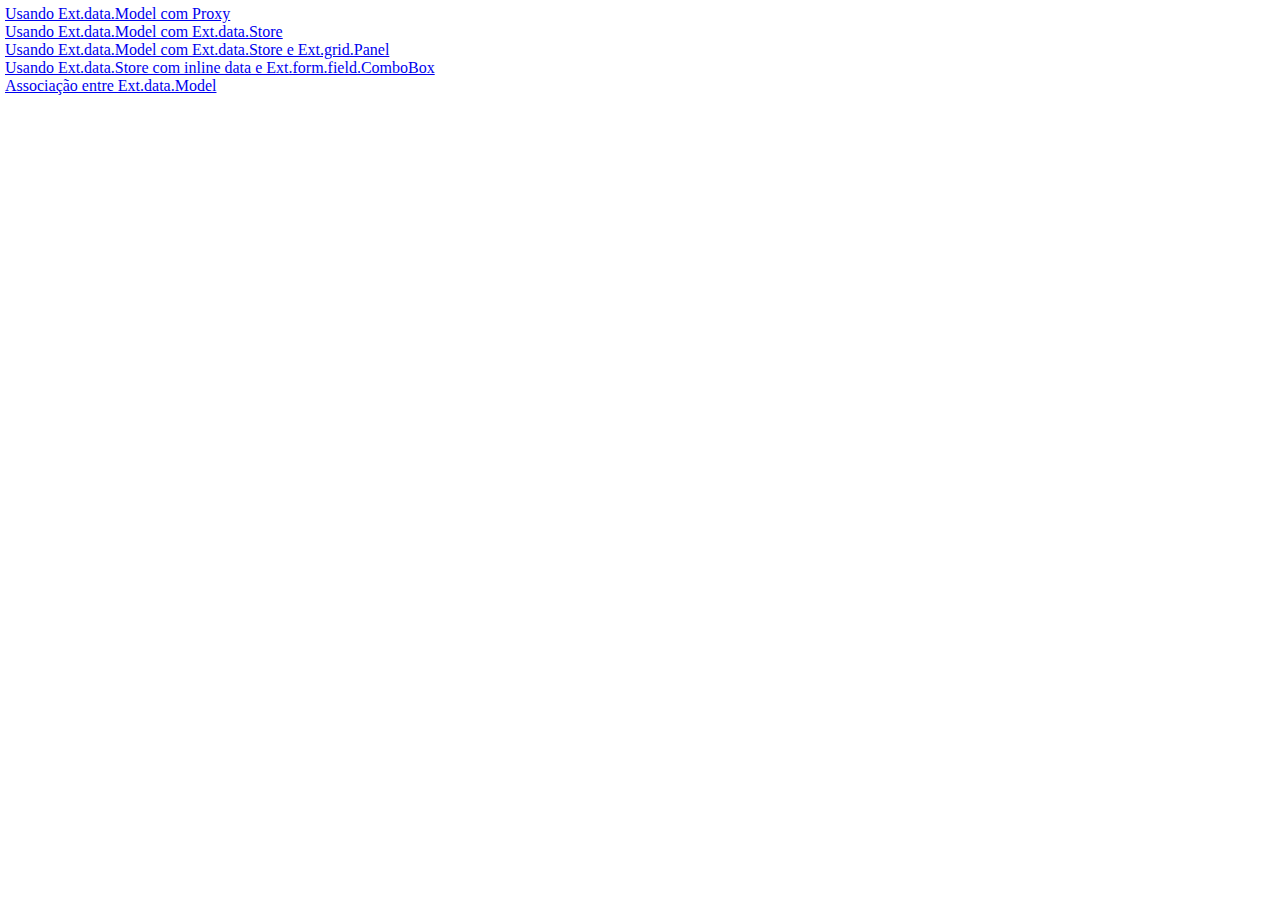
<file: extjs4-springmvc3/src/main/webapp/index.html>
<!DOCTYPE html PUBLIC "-//W3C//DTD HTML 4.01 Transitional//EN" "http://www.w3.org/TR/html4/loose.dtd">
<html>
<head> 
	<meta http-equiv="Content-Type" content="text/html; charset=UTF-8">
	<title>Estudo de Acesso a dados com Ext JS 4</title>
    <link rel="stylesheet" type="text/css" href="estilo.css">
</head>
<body>
	<a href="extdatamodel-proxy.html">Usando Ext.data.Model com Proxy</a><br />
	<a href="extdatamodel-extdatastore.html">Usando Ext.data.Model com Ext.data.Store</a><br />
	<a href="extdatamodel-extdatastore-extpanelgrid.html">Usando Ext.data.Model com Ext.data.Store e Ext.grid.Panel</a><br />
	<a href="extdatastore-inlinedata.html">Usando Ext.data.Store com inline data e Ext.form.field.ComboBox</a><br />
	<a href="associations.html">Associação entre Ext.data.Model</a><br />
</body>
</html>
</file>
<file: extjs4-springmvc3/src/main/webapp/estilo.css>
@CHARSET "UTF-8";

body {
	margin-left: 5px;
	margin-right: 5px;
	margin-top: 5px;
	margin-bottom: 5px;
}
</file>
